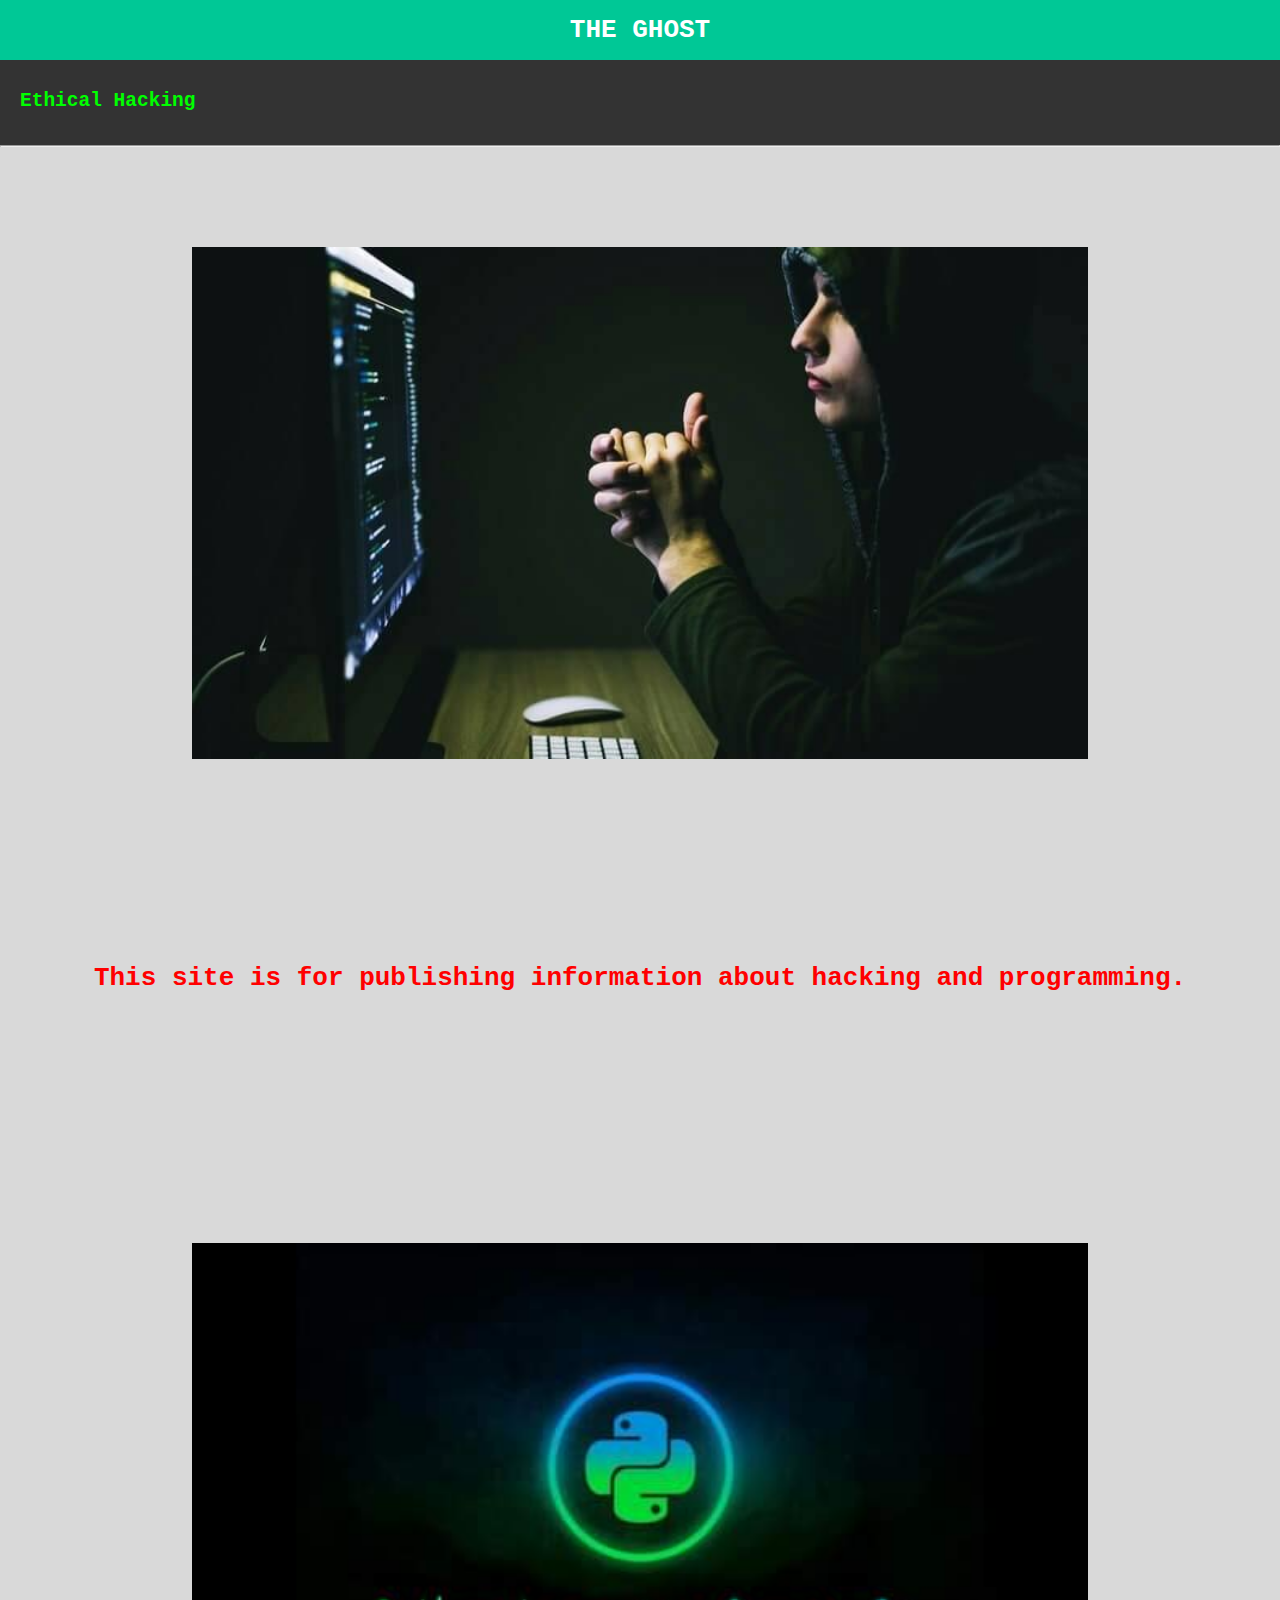
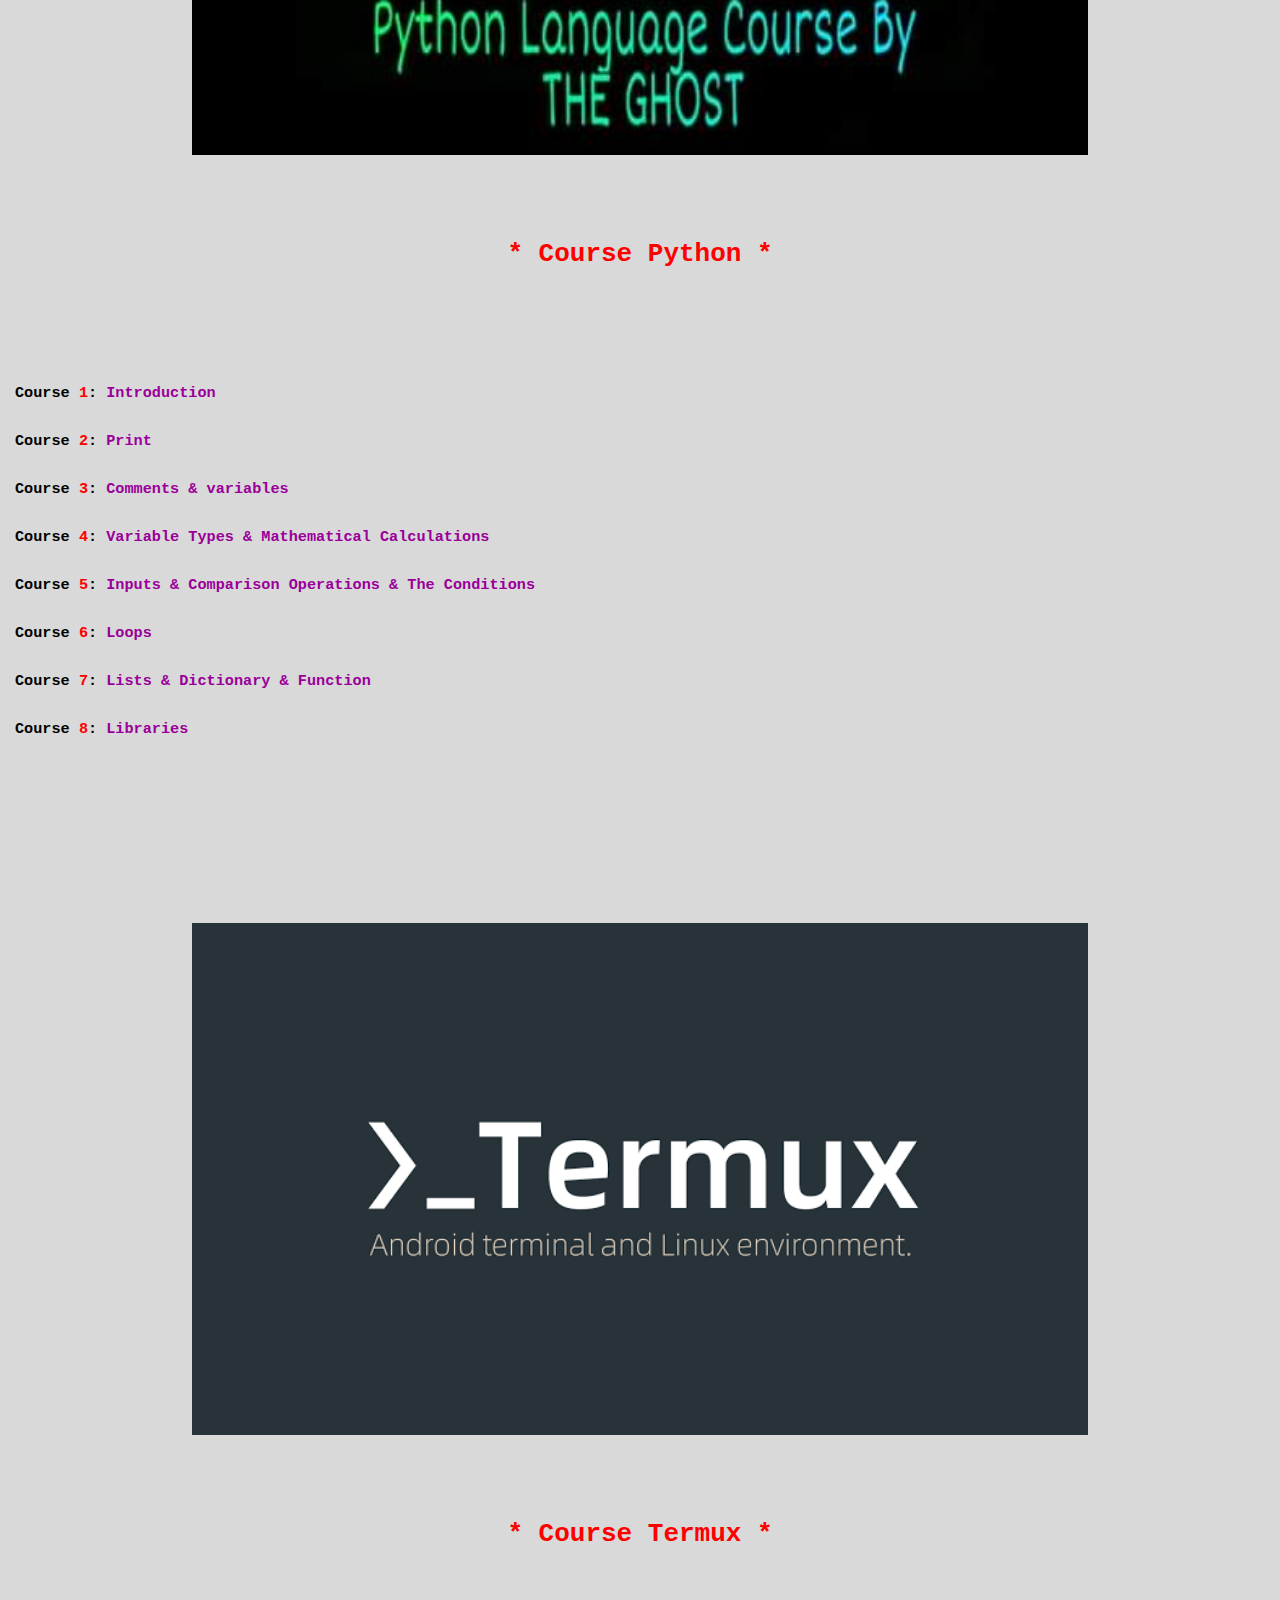
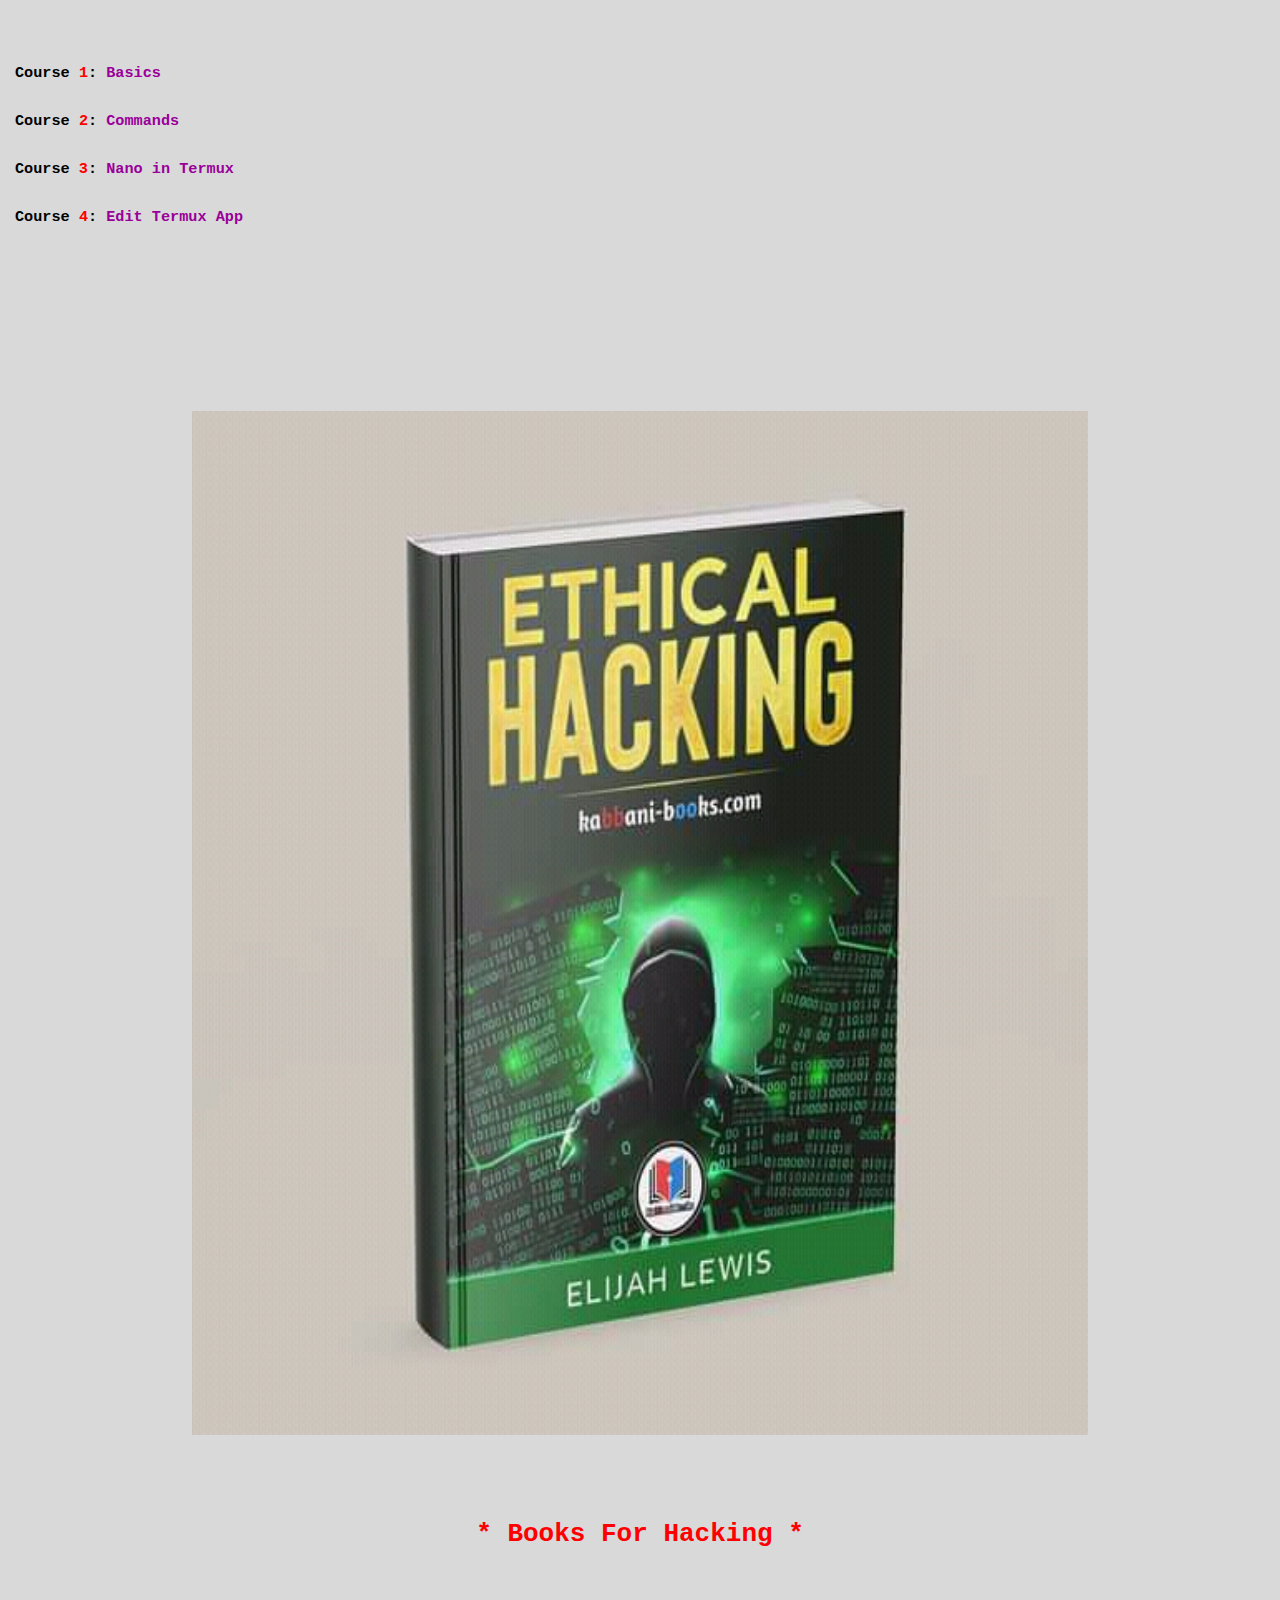
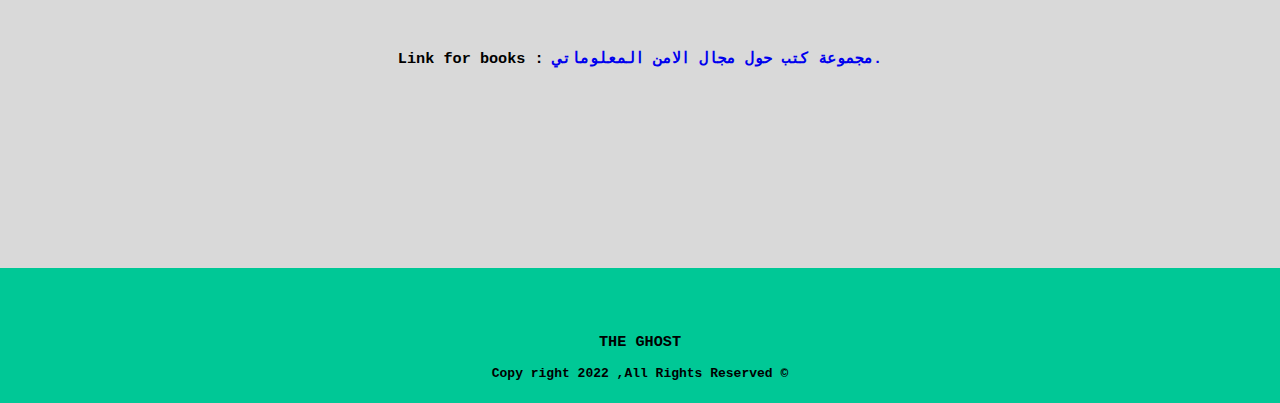
<file: index.html>
<!DOCTYPE html>
<html lang="en">
	<head>
<meta charset="UTF-8">
<meta name="viewport" content="width=device-width, initial-scale=1">
<meta thhp-equiv="X-UA-Compatible" content="IE-edge,chrome=1">
<link rel="stylesheet" href="https://pro.fontawesome.com/releases/v5.10.0/css/all.css" integrity="sha384-AYmEC3Yw5cVb3ZcuHtOA93w35dYTsvhLPVnYs9eStHfGJvOvKxVfELGroGkvsg+p" crossorigin="anonymous"/>
<title>The-Ghost</title>
    	
    	<!-- add css file -->
    	<link href="css/style.css" rel="stylesheet">
	</head>
	<body>
		
		<!-- header -->
		<header>
			<h1>THE GHOST</h1>
		</header>
		
		<!-- nav -->
		<nav>
			<i class="fas fa-bars" onclick="menu()"></i>
			<h2>Ethical Hacking</h2>
			
		</nav>
		<hr>
		<!-- menu -->
		<div  id="box">
			<h1><a href="index.html"><span class="ty">Home</span></a></h1>
			<h1><a href="https://web.facebook.com/Telecom.Engineer.Ghost" ><span class="ty"> Contact</span></a></h1>
			<h1><a href="about.html"><span class="ty" >About</span></a></h1>
		</div>
		<center>
		<img src="images/logo.jpg" alt="logo" id="logo">
	    </center>
			<h1 id="txt1">This site  is for publishing information about hacking and programming.</h1>
			<div id="section1">
				<img src="images/python.jpg" alt="python" id="python">
					<h1>* Course Python *</h1>
					<h3 class="corses">Course <span>1</span>: <a href="https://m.facebook.com/story.php?story_fbid=265199348159745&id=101083841237964"><span class="y"> Introduction</span></a></h3>
					<h3 class="corses">Course <span>2</span>: <a href="https://m.facebook.com/story.php?story_fbid=265614464784900&id=101083841237964"><span class="y">Print</span></a></h3>
					<h3 class="corses">Course <span>3</span>: <a href="https://m.facebook.com/story.php?story_fbid=266299991383014&id=101083841237964"><span class="y">Comments & variables</span></a></h3>
					<h3 class="corses">Course <span>4</span>: <a href="https://m.facebook.com/story.php?story_fbid=267140817965598&id=101083841237964"><span class="y">Variable Types & Mathematical Calculations</span></a></h3>
					<h3 class="corses">Course <span>5</span>: <a href="https://m.facebook.com/story.php?story_fbid=267914647888215&id=101083841237964"><span class="y">Inputs & Comparison Operations & The Conditions</span></a></h3>
					<h3 class="corses">Course <span>6</span>: <a href="https://m.facebook.com/story.php?story_fbid=268512017828478&id=101083841237964"><span class="y">Loops</span></a></h3>
					<h3 class="corses">Course <span>7</span>: <a href="https://m.facebook.com/story.php?story_fbid=269266944419652&id=101083841237964"><span class="y">Lists & Dictionary & Function</span></a></h3>
					<h3 class="corses">Course <span>8</span>: <a href="https://m.facebook.com/story.php?story_fbid=269333624412984&id=101083841237964"><span class="y">Libraries</span></a></h3>
			</div>
			<div id="section2">
				<img src="images/termux.png" alt="Termux" id="termux">
					<h1>* Course Termux *</h1>
					<h3 class="corses">Course <span>1</span>: <a href="https://m.facebook.com/story.php?story_fbid=235491087797238&id=101083841237964"><span class="y">Basics</span></a></h3>
					<h3 class="corses">Course <span>2</span>: <a href="https://m.facebook.com/story.php?story_fbid=237495417596805&id=101083841237964"><span class="y">Commands</span></a></h3>
					<h3 class="corses">Course<span> 3</span>: <a href="https://m.facebook.com/story.php?story_fbid=258741685472178&id=101083841237964"><span class="y">Nano in Termux</span></a></h3>
					<h3 class="corses">Course <span>4</span>: <a href="https://m.facebook.com/story.php?story_fbid=478963753449969&id=101083841237964"><span class="y">Edit Termux App</span></a></h3>
			</div>
			<div id="section3">
				<img src="images/books.jpg" alt="Books" id="books">
					<h1>* Books For Hacking *</h1>
					<h3>Link for books : <a href="https://m.facebook.com/story.php?story_fbid=471669724179372&id=101083841237964">مجموعة كتب حول مجال الامن المعلوماتي.</a></h3>
			</div>
			
			<!--<div id="section4">
				<img src="images/ToolG.png" alt="Tool" id="tool">
					<h1>* Tool for Termox *</h1>
					<h3 class="ly">Link in Github:</h3><h3><a href="https://github.com/YASSER-CH/TOOLG"> https://github.com/YASSER-CH/TOOLG</a></h3>
			</div>-->
		
			<!-- footer -->
	<footer>
		<a href="#" class="scrollToTop"><i class="fas fa-chevron-circle-up" id="up"></i></a><br>
		<h3><a href="https://web.facebook.com/Telecom.Engineer.Ghost" id="By"><b>THE GHOST</b></a></h3><br>
			<b>Copy right 2022 ,All Rights Reserved ©</b>
			
		</footer>
		<!-- add javascript -->
		<script type="text/javascript">
		var d = document.getElementById("box");
		function closenav(){
			d.style.height = "0px";
		}
		function opennav(){
			d.style.height = "200px";
		}
			function menu(){
				if(d.style.height === "200px"){
					closenav()
				} else{
					opennav()
				}
				}
		</script>
	</body>
</html>
</file>
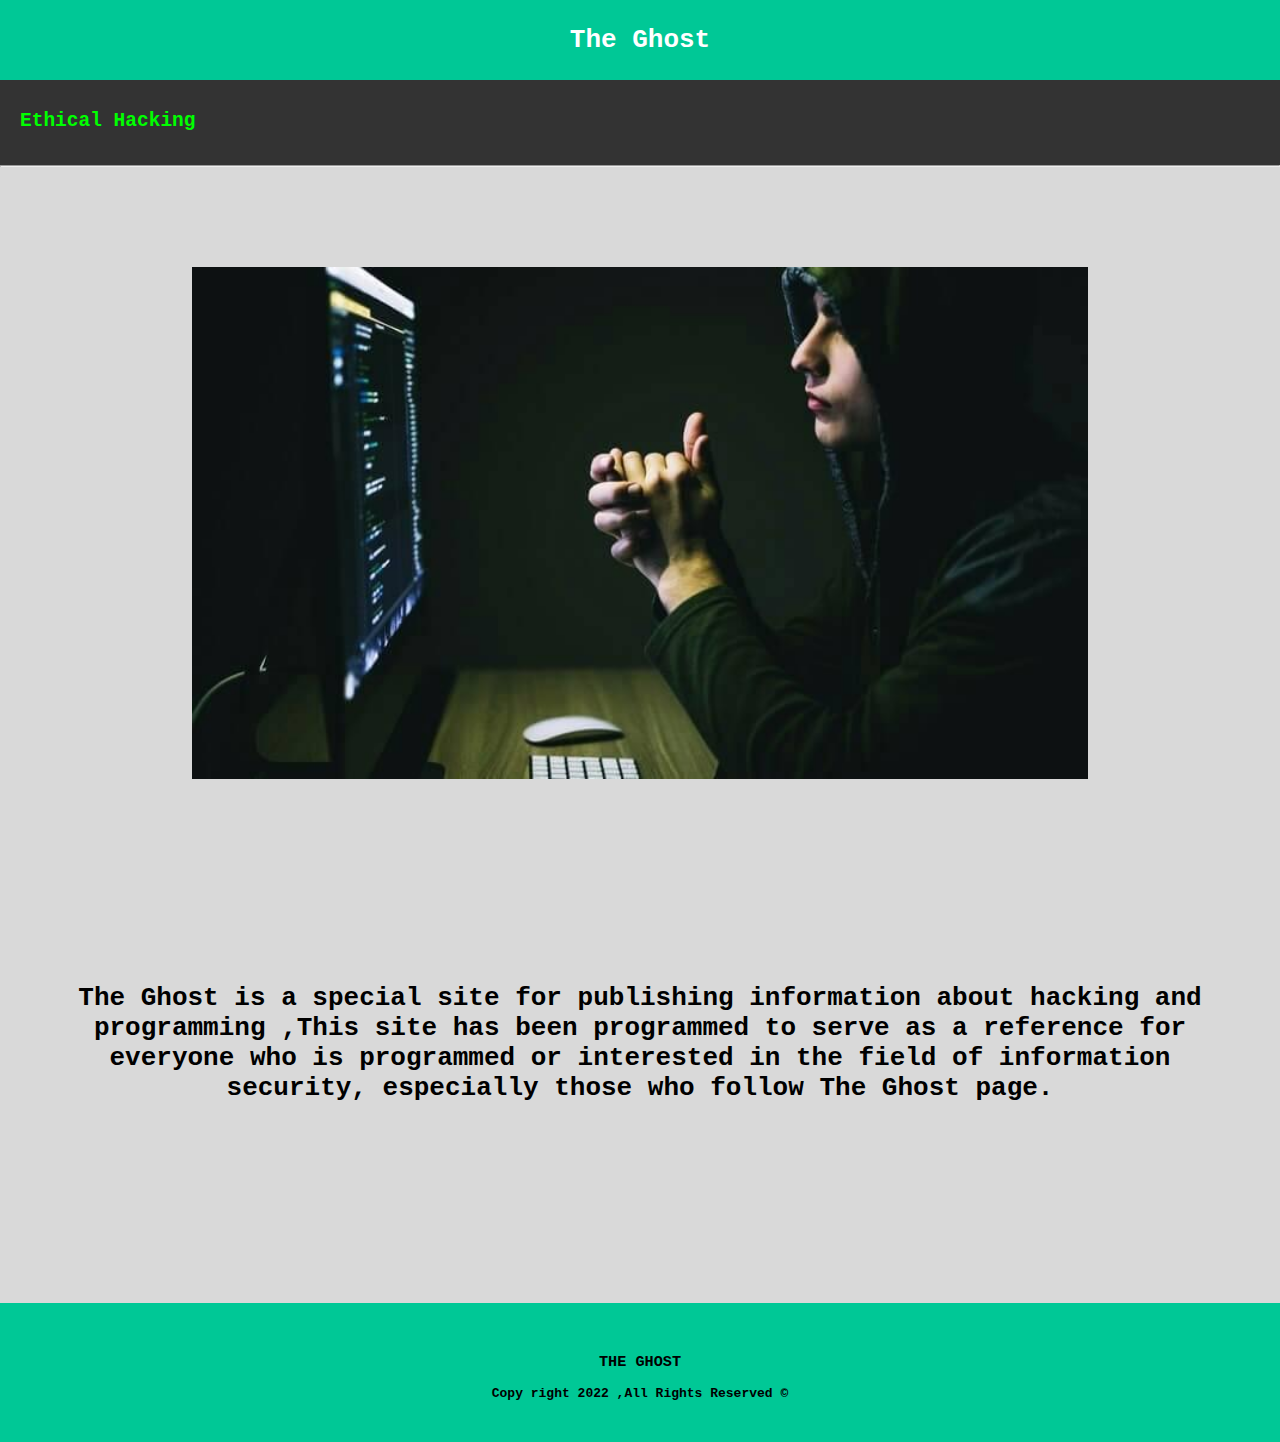
<file: about.html>
<!DOCTYPE html>
<html>
	<head>
	<meta charset="UTF-8">
		<meta name="viewport" content="width=device-width, initial-scale=1">
        <meta thhp-equiv="X-UA-Compatible" content="IE-edge,chrome=1">
	<link rel="stylesheet" href="https://pro.fontawesome.com/releases/v5.10.0/css/all.css" integrity="sha384-AYmEC3Yw5cVb3ZcuHtOA93w35dYTsvhLPVnYs9eStHfGJvOvKxVfELGroGkvsg+p" crossorigin="anonymous"/>
		<title>About</title>
		<!-- add css -->
		<link rel="stylesheet" href="css/about.css">
		</head>
		<body>
			<header>
			<h1>The Ghost</h1>
		</header>
		<!-- nav -->
		<nav>
			<i class="fas fa-bars" onclick="menu()"></i>
			<h2>Ethical Hacking</h2>
			
		</nav>
		<hr>
		<!-- menu -->
		<div  id="box1">
			<h1><a href="index.html"><span class="ty">Home</span></a></h1>
			<h1><a href="https://web.facebook.com/Telecom.Engineer.Ghost" ><span class="ty"> Contact</span></a></h1>
			<h1><a href="about.html"><span class="ty" >About</span></a></h1>
		</div>
		<center>
			<img src="images/logo.jpg" alt="logo" id="logo">
		</center>
			<div id="box">
				<h1>
				The Ghost is a special site for publishing information about hacking and programming ,This site has been programmed to serve as a reference for everyone who is programmed or interested in the field of information security, especially those who follow The Ghost page.
				</h1>
			</div>
			
			<!-- footer -->
			<footer>
				
				<h3><a href="https://web.facebook.com/Telecom.Engineer.Ghost" id="By">THE GHOST</a></h3><br>
			<b>Copy right 2022 ,All Rights Reserved ©</b>
			</footer>
			<script type="text/javascript">
		var d = document.getElementById("box1");
		function closenav(){
			d.style.height = "0px";
		}
		function opennav(){
			d.style.height = "200px";
		}
			function menu(){
				if(d.style.height === "200px"){
					closenav()
				} else{
					opennav()
				}
				}
		</script>
		</body>
</html>
</file>
<file: css/style.css>
*{
	margin: 0;
	padding: 0;
}

/* body */
body{
	font-family: Monospace;
	background-color: #d9d9d9;
}

a{
	text-decoration: none;
}
/* header */
header{
	background-color: #00C896;
	text-align: center;
	color: white;
	width: 100%;
	height: 60px;
}
header h1{
	padding-top: 15px;
}

/* nav */
nav{
	background-color: #333333;
	width: 100%;
	height: 85px;
}
nav i{
	color: white;
	float: right;
	font-size: 40px;
	margin: 23px 30px 0 0;
}
nav h2{
	color: #00FF00;
	padding: 30px 0 0 20px;
}
#box{
	background-color: #00C896;
	width: 100%;
	height: 0px;
	transition: 0.5s;
	z-index: 1;
	overflow-x: hidden;
}
#box h1{
	color: #00FF00;
	padding: 25px 0 5px 25px;
	font-size: 25px;
}
.ty{
	color: white;
}
#logo{
	width: 70%;
	height: 40vw;
	margin-top: 100px;
}
#txt1{
	text-align:center;
	margin: 200px 0 250px 0;
	color: red;
}
#section1{
 margin: 70px 0 50px 0;
 text-align: center;
}
#python{
	width: 70%;
	height: 40vw;
}
#section1 h1{
	color: #ff0000;
	padding: 80px 0 100px 0;
}
span{
	color: #ff0000;
}
.y{
	color: #990099;
}
.corses{
	text-align: left;
	padding: 15px;
}
#section2{
	margin: 70px 0 50px 0;
 text-align: center;
}
#termux{
	width: 70%;
	height: 40vw;
	margin-top: 100px;
}
#section2 h1{
	color: #ff0000;
	padding: 80px 0 100px 0;
}
#section3{
 margin: 70px 0 50px 0;
 text-align: center;
}
#books{
	width: 70%;
	height: 80vw;
	margin-top: 100px;
}
#section3 h1{
	color: #ff0000;
	padding: 80px 0 100px 0;
}
#section3 h3{
	margin-bottom: 200px;
}

#section4{
 margin: 70px 0 50px 0;
 text-align: center;
}
#tool{
	width: 70%;
	height: 40vw;
}
#section4 h1{
	color: #ff0000;
	padding: 80px 0 100px 0;
}
.ly{
	text-align: left;
	padding-left: 10px;
}

/* footer */
footer{
	background-color: #00C896;
	width: 100%;
	height: 140px;
	text-align: center;
	color: black;
}
#up{
	color: black;
	float: left;
	font-size: 35px;
	margin: 30px 0 0 25px;
}
.scrollToTop:hover{
	text-decoration: none;
}

#By{
	color: black;
}
footer h3{
	padding-top: 50px;
	color: black;
}
</file>
<file: css/about.css>
*{
	margin: 0;
	padding: 0;
}
/* body */
body{
	font-family: Monospace;
	background-color: #d9d9d9;
	width: 100%;
	height: 100%;
}
/* header */
header{
	background-color: #00C896;
	text-align: center;
	color: white;
	width: 100%;
	height: 80px;
}
header h1{
	padding-top: 25px;
}
#logo{
	width: 70%;
	height: 40vw;
	margin-top: 100px;
}
#box{
       margin: 200px 30px 200px 30px;
}
#box h1{
	text-align: center;
	font-weight: bold;
	margin: 200px 30px 200px 30px;
}
a{
	text-decoration: none;
}

/* nav */
nav{
	background-color: #333333;
	width: 100%;
	height: 85px;
}
nav i{
	color: white;
	float: right;
	font-size: 40px;
	margin: 23px 30px 0 0;
}
nav h2{
	color: #00FF00;
        padding: 30px 0 0 20px;
}
#box1{
	background-color: #00C896;
	width: 100%;
	height: 0px;
	transition: 0.5s;
	z-index: 1;
	overflow-x: hidden;
}
#box1 h1{
	color: white;
	padding: 30px 0 0 25px;
	font-size: 25px;
}
.ty{
	color: white;
}
/* footer */
footer{
	background-color: #00C896;
	width: 100%;
	height: 140px;
	text-align: center;
	color: black;
}
#By{
	color: black;
}
footer h3{
	padding-top: 50px;
	color: #55ff00;
}
</file>
